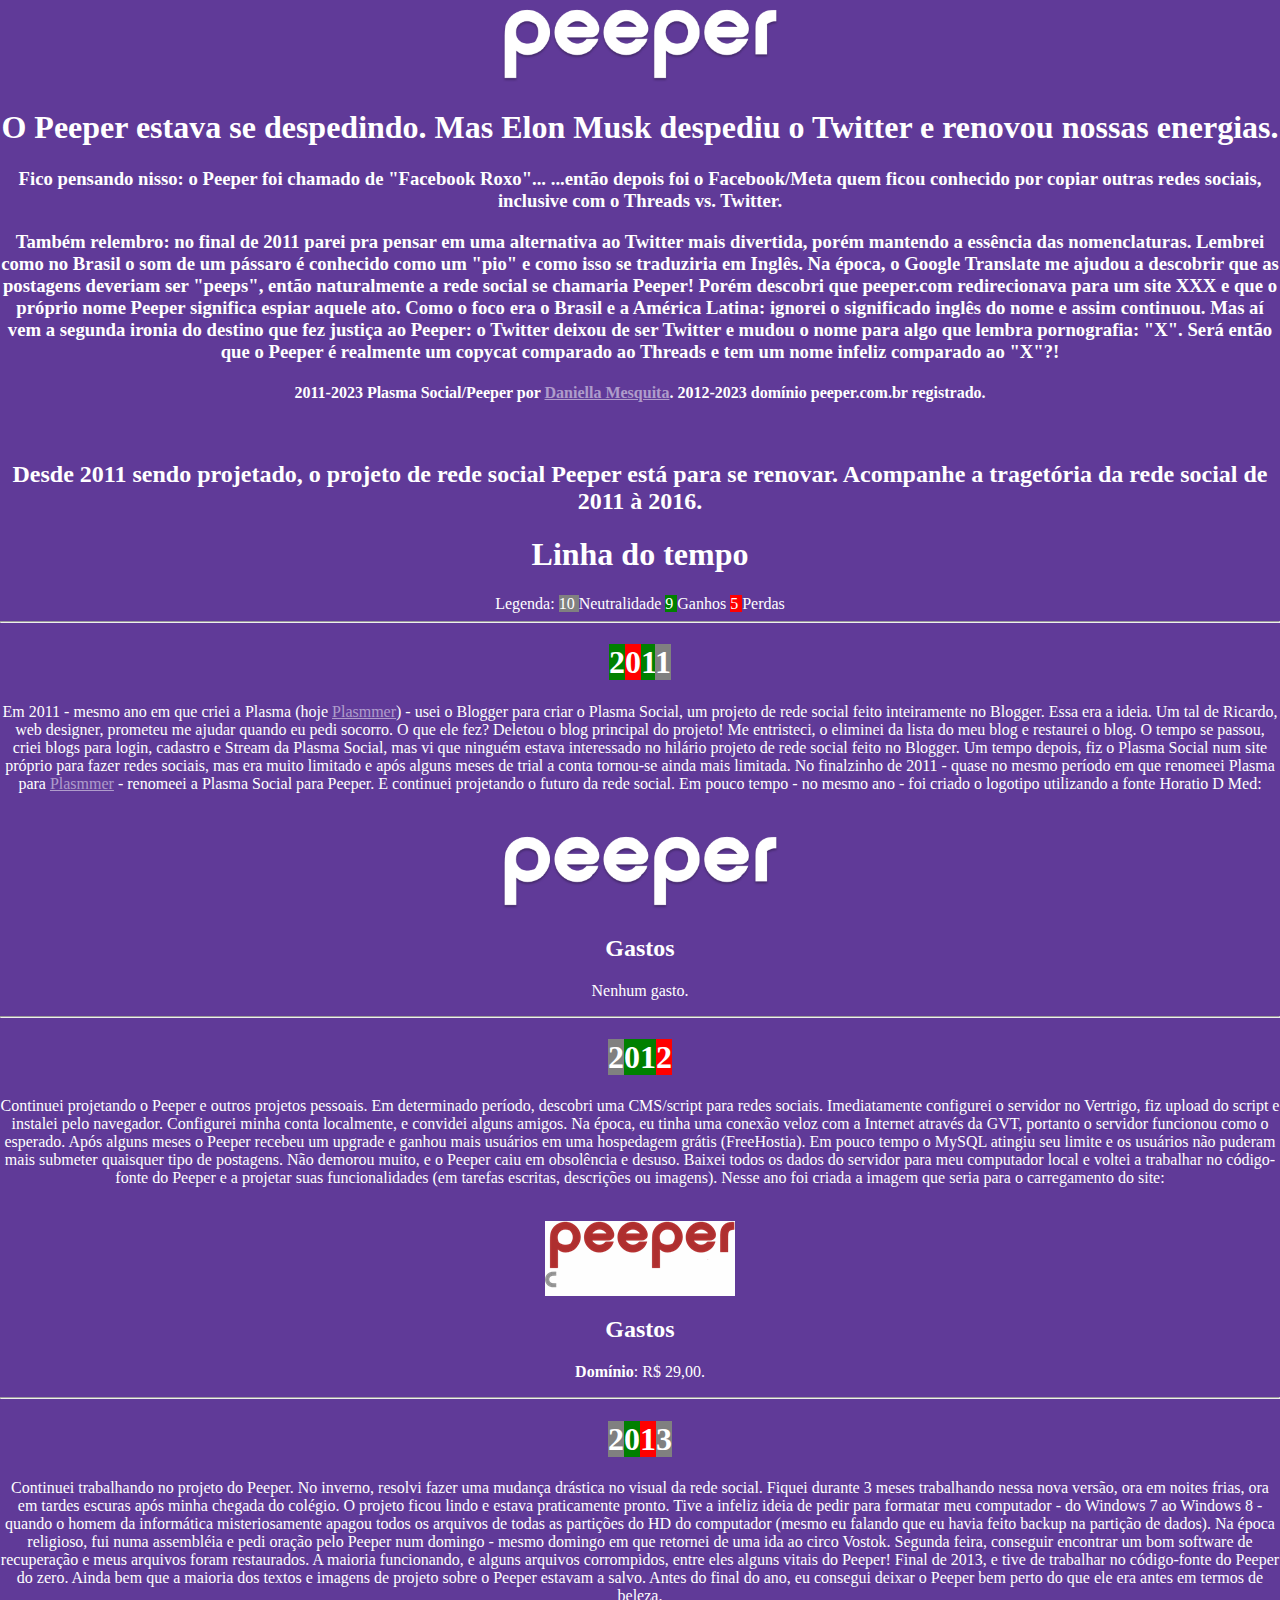
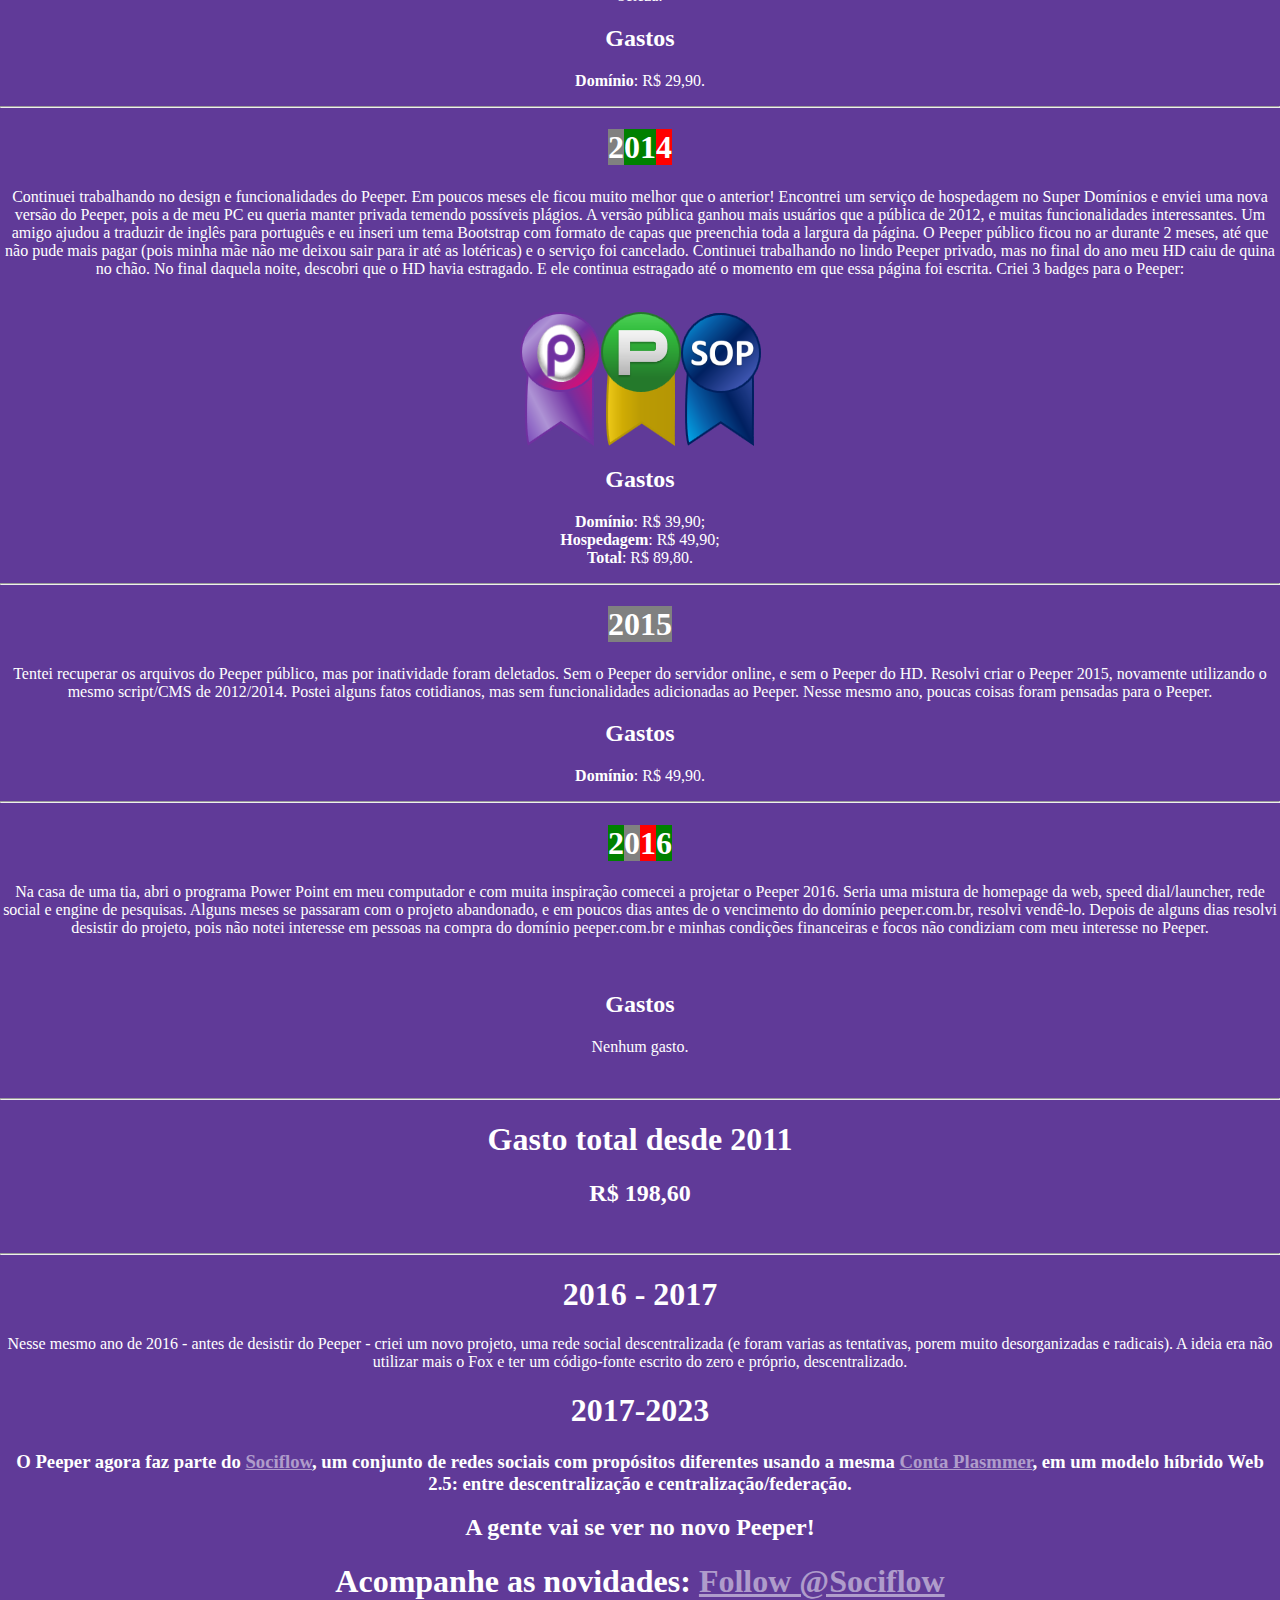
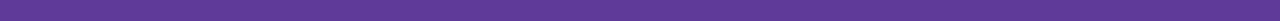
<file: index.html>
<html><head>
<meta charset="utf-8">
<meta http-equiv="content-type" content="text/html; charset=utf-8" />

<title>Peeper - rede social</title>
<link rel="shortcut icon" href="img/favicon.png">
<style type="text/css">
#onlyboot{position:absolute;background:#fff;width:100%;height:100%}body{background:#603A98;color:#fff;font-family:Segoe UI;-webkit-user-drag:none;-webkit-user-select:none;cursor:default;margin:0}img{-webkit-user-drag:none}a{color:rgba(255, 255, 255, 0.5)}a:hover{color:#fff}
</style>
<script>
  function afterboot()
  {
    var boot = document.getElementById('onlyboot');
    var bootdiv = document.getElementById('onlyboot');
    boot.remove(bootdiv)
  }
  window.onload=afterboot;
</script>
</head>
<body>
<center><img src="img/logo.png"><h1>O Peeper estava se despedindo. Mas Elon Musk despediu o Twitter e renovou nossas energias.</h1><h3>Fico pensando nisso: o Peeper foi chamado de "Facebook Roxo"... ...então depois foi o Facebook/Meta quem ficou conhecido por copiar outras redes sociais, inclusive com o Threads vs. Twitter.</h3>
<h3>Também relembro: no final de 2011 parei pra pensar em uma alternativa ao Twitter mais divertida, porém mantendo a essência das nomenclaturas. Lembrei como no Brasil o som de um pássaro é conhecido como um "pio" e como isso se traduziria em Inglês. Na época, o Google Translate me ajudou a descobrir que as postagens deveriam ser "peeps", então naturalmente a rede social se chamaria Peeper! Porém descobri que peeper.com redirecionava para um site XXX e que o próprio nome Peeper significa espiar aquele ato. Como o foco era o Brasil e a América Latina: ignorei o significado inglês do nome e assim continuou. Mas aí vem a segunda ironia do destino que fez justiça ao Peeper: o Twitter deixou de ser Twitter e mudou o nome para algo que lembra pornografia: "X". Será então que o Peeper é realmente um copycat comparado ao Threads e tem um nome infeliz comparado ao "X"?!</h3>
<h4>2011-2023
 Plasma Social/Peeper por <a href="https://danimesq.com" target="_blank">Daniella Mesquita</a>. 
2012-2023 domínio peeper.com.br registrado.</h4>
<br><h2>Desde 2011 sendo projetado, o projeto de rede social Peeper está
 para se renovar. Acompanhe a tragetória da rede social
 de 2011 à 2016.</h2>
<h1>Linha do tempo</h1><span>Legenda:</span>
<span style="background:gray"> 10 </span> Neutralidade <span style="background:green"> 9 </span> Ganhos 
<span style="background:red"> 5 </span> Perdas<hr>
<h1><span style="background:green">2</span><span style="background:red">0</span><span style="background:green">1</span><span style="background:gray">1</span></h1>
<p>Em 2011 - mesmo ano em que criei a Plasma (hoje <a href="https://github.com/Plasmmer">Plasmmer</a>)
 - usei o Blogger para criar o Plasma Social, um projeto de rede social 
feito inteiramente no Blogger. Essa era a ideia. Um tal de Ricardo, web 
designer, prometeu me ajudar quando eu pedi socorro. O que ele fez? 
Deletou o blog principal do projeto! Me entristeci, o eliminei da lista 
do meu blog e restaurei o blog. O tempo se passou, criei blogs para 
login, cadastro e Stream da Plasma Social, mas vi que ninguém estava 
interessado no hilário projeto de rede social feito no Blogger. Um tempo
 depois, fiz o Plasma Social num site próprio para fazer redes sociais, 
mas era muito limitado e após alguns meses de trial a conta tornou-se 
ainda mais limitada. No finalzinho de 2011 - quase no mesmo período em 
que renomeei Plasma para <a href="http://plasmmer.com/">Plasmmer</a>
 - renomeei a Plasma Social para Peeper. E continuei projetando o futuro
 da rede social. Em pouco tempo - no mesmo ano - foi criado o logotipo 
utilizando a fonte Horatio D Med:</p><br><img src="img/logo.png"><br><h2>Gastos</h2><p>Nenhum gasto.</p>
<hr>
<h1><span style="background:gray">2</span><span style="background:green">01</span><span style="background:red">2</span></h1>
<p>Continuei projetando o Peeper e outros projetos pessoais. Em 
determinado período, descobri uma CMS/script para redes sociais. 
Imediatamente configurei o servidor no Vertrigo, fiz upload do script e 
instalei pelo navegador. Configurei minha conta localmente, e convidei 
alguns amigos. Na época, eu tinha uma conexão veloz com a Internet 
através da GVT, portanto o servidor funcionou como o esperado. Após 
alguns meses o Peeper recebeu um upgrade e ganhou mais usuários em uma 
hospedagem grátis (FreeHostia). Em pouco tempo o MySQL atingiu seu 
limite e os usuários não puderam mais submeter quaisquer tipo de 
postagens. Não demorou muito, e o Peeper caiu em obsolência e desuso. 
Baixei todos os dados do servidor para meu computador local e voltei a 
trabalhar no código-fonte do Peeper e a projetar suas funcionalidades 
(em tarefas escritas, descrições ou imagens). Nesse ano foi criada a 
imagem que seria para o carregamento do site:</p><br><img src="img/loading.gif"><br><h2>Gastos</h2><p><b>Domínio</b>: R$ 29,00.</p>
<hr>
<h1><span style="background:gray">2</span><span style="background:green">0</span><span style="background:red">1</span><span style="background:gray">3</span></h1>
<p>Continuei trabalhando no projeto do Peeper. No inverno, resolvi fazer
 uma mudança drástica no visual da rede social. Fiquei durante 3 meses 
trabalhando nessa nova versão, ora em noites frias, ora em tardes 
escuras após minha chegada do colégio. O projeto ficou lindo e estava 
praticamente pronto. Tive a infeliz ideia de pedir para formatar meu 
computador - do Windows 7 ao Windows 8 - quando o homem da informática 
misteriosamente apagou todos os arquivos de todas as partições do HD do 
computador (mesmo eu falando que eu havia feito backup na partição de 
dados). Na época religioso, fui numa assembléia e pedi oração pelo 
Peeper num domingo - mesmo domingo em que retornei de uma ida ao circo 
Vostok. Segunda feira, conseguir encontrar um bom software de 
recuperação e meus arquivos foram restaurados. A maioria funcionando, e 
alguns arquivos corrompidos, entre eles alguns vitais do Peeper! Final 
de 2013, e tive de trabalhar no código-fonte do Peeper do zero. Ainda 
bem que a maioria dos textos e imagens de projeto sobre o Peeper estavam
 a salvo. Antes do final do ano, eu consegui deixar o Peeper bem perto 
do que ele era antes em termos de beleza.</p><h2>Gastos</h2><p><b>Domínio</b>: R$ 29,90.</p>
<hr>
<h1><span style="background:gray">2</span><span style="background:green">01</span><span style="background:red">4</span></h1>
<p>Continuei trabalhando no design e funcionalidades do Peeper. Em 
poucos meses ele ficou muito melhor que o anterior! Encontrei um serviço
 de hospedagem no Super Domínios e enviei uma nova versão do Peeper, 
pois a de meu PC eu queria manter privada temendo possíveis plágios. A 
versão pública ganhou mais usuários que a pública de 2012, e muitas 
funcionalidades interessantes. Um amigo ajudou a traduzir de inglês para
 português e eu inseri um tema Bootstrap com formato de capas que 
preenchia toda a largura da página. O Peeper público ficou no ar durante
 2 meses, até que não pude mais pagar (pois minha mãe não me deixou sair
 para ir até as lotéricas) e o serviço foi cancelado. Continuei 
trabalhando no lindo Peeper privado, mas no final do ano meu HD caiu de 
quina no chão. No final daquela noite, descobri que o HD havia 
estragado. E ele continua estragado até o momento em que essa página foi
 escrita. Criei 3 badges para o Peeper:</p><br><img src="img/pioneerbadge.png"><img src="img/plasmmerbadge.png"><img src="img/sopbadge.png"><h2>Gastos</h2><p><b>Domínio</b>: R$ 39,90;<br><b>Hospedagem</b>: R$ 49,90;<br><b>Total</b>: R$ 89,80.</p>
<hr>
<h1><span style="background:gray">2015</span></h1>
<p>Tentei recuperar os arquivos do Peeper público, mas por inatividade 
foram deletados. Sem o Peeper do servidor online, e sem o Peeper do HD. 
Resolvi criar o Peeper 2015, novamente utilizando o mesmo script/CMS de 2012/2014. 
Postei alguns fatos cotidianos, mas sem funcionalidades adicionadas ao 
Peeper. Nesse mesmo ano, poucas coisas foram pensadas para o Peeper.</p><h2>Gastos</h2><p><b>Domínio</b>: R$ 49,90.</p>
<hr>
<h1><span style="background:green">2</span><span style="background:gray">0</span><span style="background:red">1</span><span style="background:green">6</span></h1>
<p>Na casa de uma tia, abri o programa Power Point em meu computador e 
com muita inspiração comecei a projetar o Peeper 2016. Seria uma mistura
 de homepage da web, speed dial/launcher, rede social e engine de 
pesquisas. Alguns meses se passaram com o projeto abandonado, e em 
poucos dias antes de o vencimento do domínio peeper.com.br, resolvi 
vendê-lo. Depois de alguns dias resolvi desistir do projeto, pois não 
notei interesse em pessoas na compra do domínio peeper.com.br e minhas 
condições financeiras e focos não condiziam com meu interesse no Peeper.</p><br><h2>Gastos</h2><p>Nenhum gasto.</p><br><hr><h1>Gasto total desde 2011</h1><h2>R$ 198,60</h2><br/><hr>

<h1>2016 - 2017</h1><p>Nesse
 mesmo ano de 2016 - antes de desistir do Peeper - criei um novo projeto, uma rede social descentralizada (e foram varias as tentativas, porem muito desorganizadas e radicais). A ideia era não utilizar mais o Fox e ter um código-fonte escrito do zero e próprio, descentralizado.</p>
 
<h1>2017-2023</h1>

<h3>O Peeper agora faz parte do <a href="https://twitter.com/Sociflow" target="_blank">Sociflow</a>, um conjunto de redes sociais com propósitos diferentes usando a mesma <a href="https://accounts.plasmmer.com/login?redirectto=peeper.com.br" target="_blank">Conta Plasmmer</a>, em um modelo híbrido Web 2.5: entre descentralização e centralização/federação.</h3>
<h2>A gente vai se ver no novo Peeper!</h2>
 
<h1>Acompanhe as novidades: <a href="https://twitter.com/Sociflow?ref_src=twsrc%5Etfw" class="twitter-follow-button" data-show-count="false">Follow @Sociflow</a><script async src="https://platform.twitter.com/widgets.js" charset="utf-8"></script></h1>

</center>
</file>
